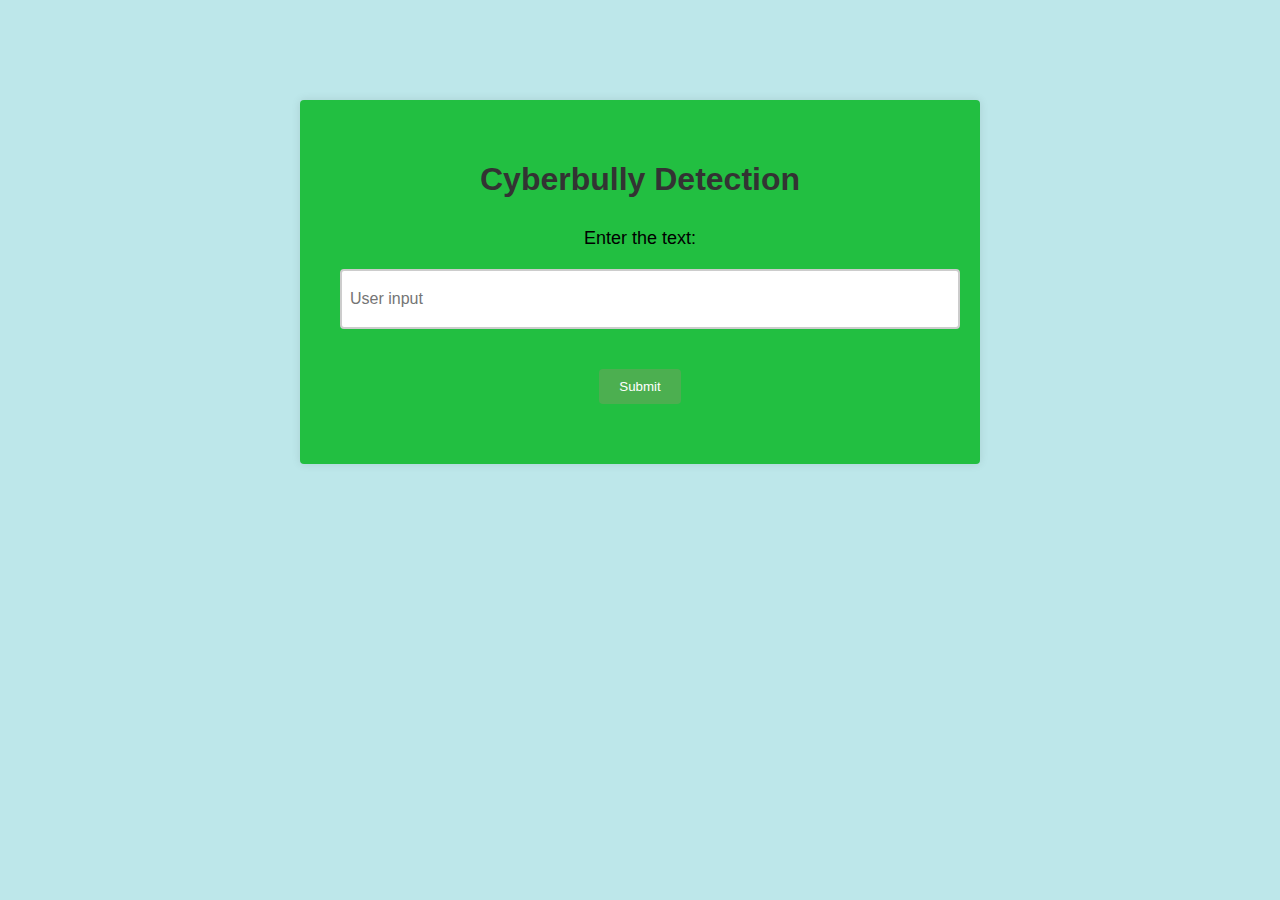
<file: templates/index.html>
<!DOCTYPE html>
<html lang="en">
<head>
    <meta charset="UTF-8">
    <meta http-equiv="X-UA-Compatible" content="IE=edge">
    <meta name="viewport" content="width=device-width, initial-scale=1.0">
    <title>Cyberbully Detection</title>
    <style>
        /* Styling the body and background */
        body {
            background-color: hsl(184, 52%, 83%);
            margin: 0;
            padding: 0;
            font-family: Arial, sans-serif;
        }

        /* Styling the container */
        .container {
            max-width: 600px;
            margin: 0 auto;
            padding: 40px;
            background-color: hsl(132, 70%, 44%);
            box-shadow: 0 0 10px rgba(0, 0, 0, 0.1);
            border-radius: 4px;
            margin-top: 100px;
        }

        /* Styling the title */
        h1 {
            color: #333;
            text-align: center;
            margin-bottom: 30px;
        }

        /* Styling the paragraph */
        p {
            text-align: center;
            font-size: 18px;
            margin-bottom: 20px;
        }

        /* Styling the input text box */
        input[type="text"] {
            width: 100%;
            height: 40px;
            padding: 8px;
            font-size: 16px;
            border: 2px solid #ccc;
            border-radius: 4px;
            margin-bottom: 20px;
        }

        /* Styling the submit button */
        input[type="submit"] {
            display: block;
            margin: 20px auto;
            padding: 10px 20px;
            background-color: #4CAF50;
            color: white;
            border: none;
            border-radius: 4px;
            cursor: pointer;
        }
    </style>
</head>
<body>
    <div class="container">
        <h1>Cyberbully Detection</h1>
        <p>Enter the text:</p>
        <form action="/base" method="POST">
            <input type="text" name="input_name" placeholder="User input">
            <input type="submit" value="Submit">
        </form>
    </div>
</body>
</html>
</file>
